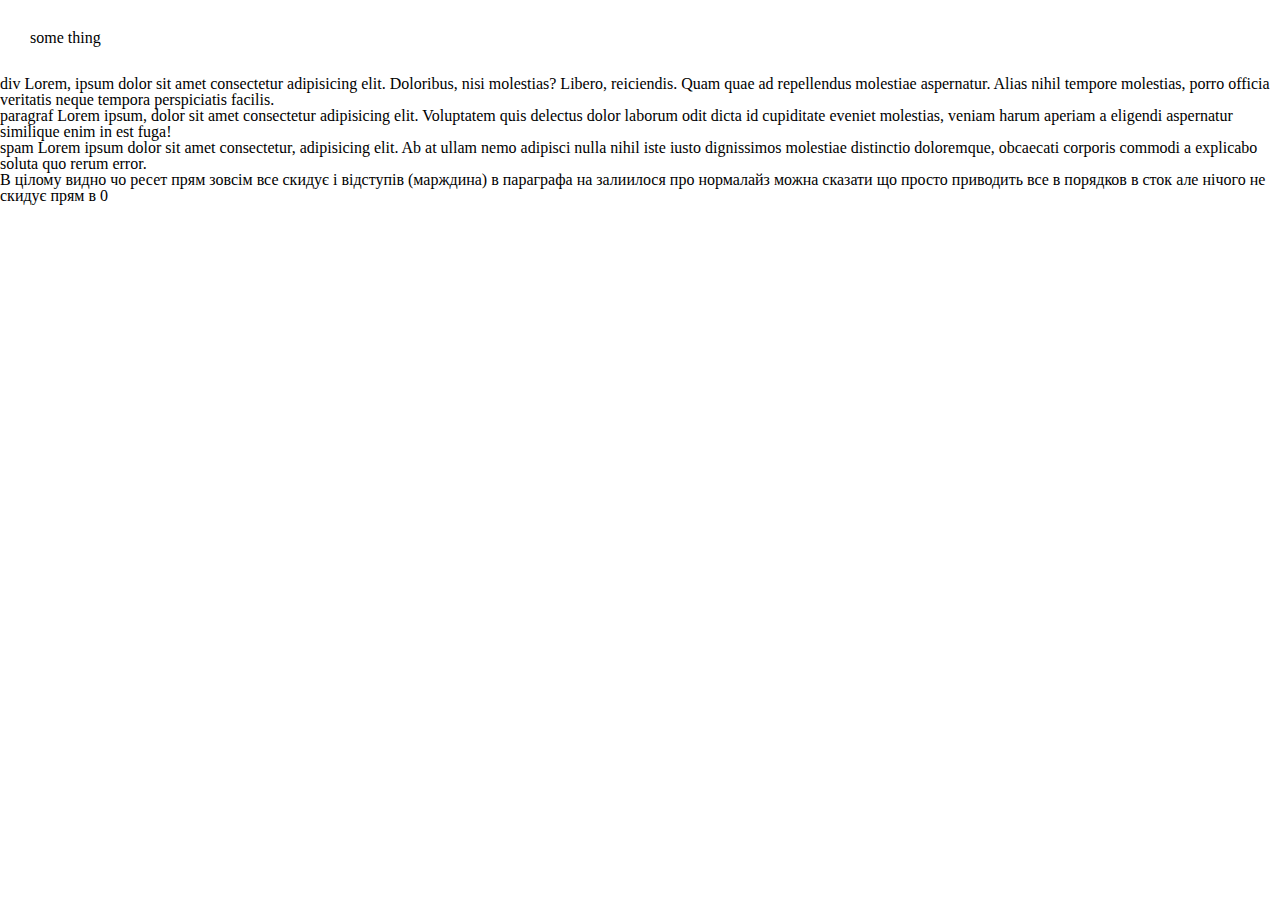
<file: index.html>
<!DOCTYPE html>
<html lang="en">
<head>
    <meta charset="UTF-8">
    <meta name="viewport" content="width=device-width, initial-scale=1.0">
    <title>Document</title>
    <link rel="stylesheet" href="reset.css">
    <link rel="stylesheet" href="style.css">
</head>
<body>
    <header>
        some thing
    </header>
    <div>div
        Lorem, ipsum dolor sit amet consectetur adipisicing elit. Doloribus, nisi molestias? Libero, reiciendis. Quam quae ad repellendus molestiae aspernatur. Alias nihil tempore molestias, porro officia veritatis neque tempora perspiciatis facilis.
    </div>
    <p>paragraf Lorem ipsum, dolor sit amet consectetur adipisicing elit. Voluptatem quis delectus dolor laborum odit dicta id cupiditate eveniet molestias, veniam harum aperiam a eligendi aspernatur similique enim in est fuga!</p>
    <span>spam Lorem ipsum dolor sit amet consectetur, adipisicing elit. Ab at ullam nemo adipisci nulla nihil iste iusto dignissimos molestiae distinctio doloremque, obcaecati corporis commodi a explicabo soluta quo rerum error.</span>


    <P>В цілому видно чо ресет прям зовсім все скидує і відступів (марждина) в параграфа на залиилося  про нормалайз можна сказати що просто приводить все в порядков в сток але нічого не скидує прям в 0</P>
</body>
</html>
</file>
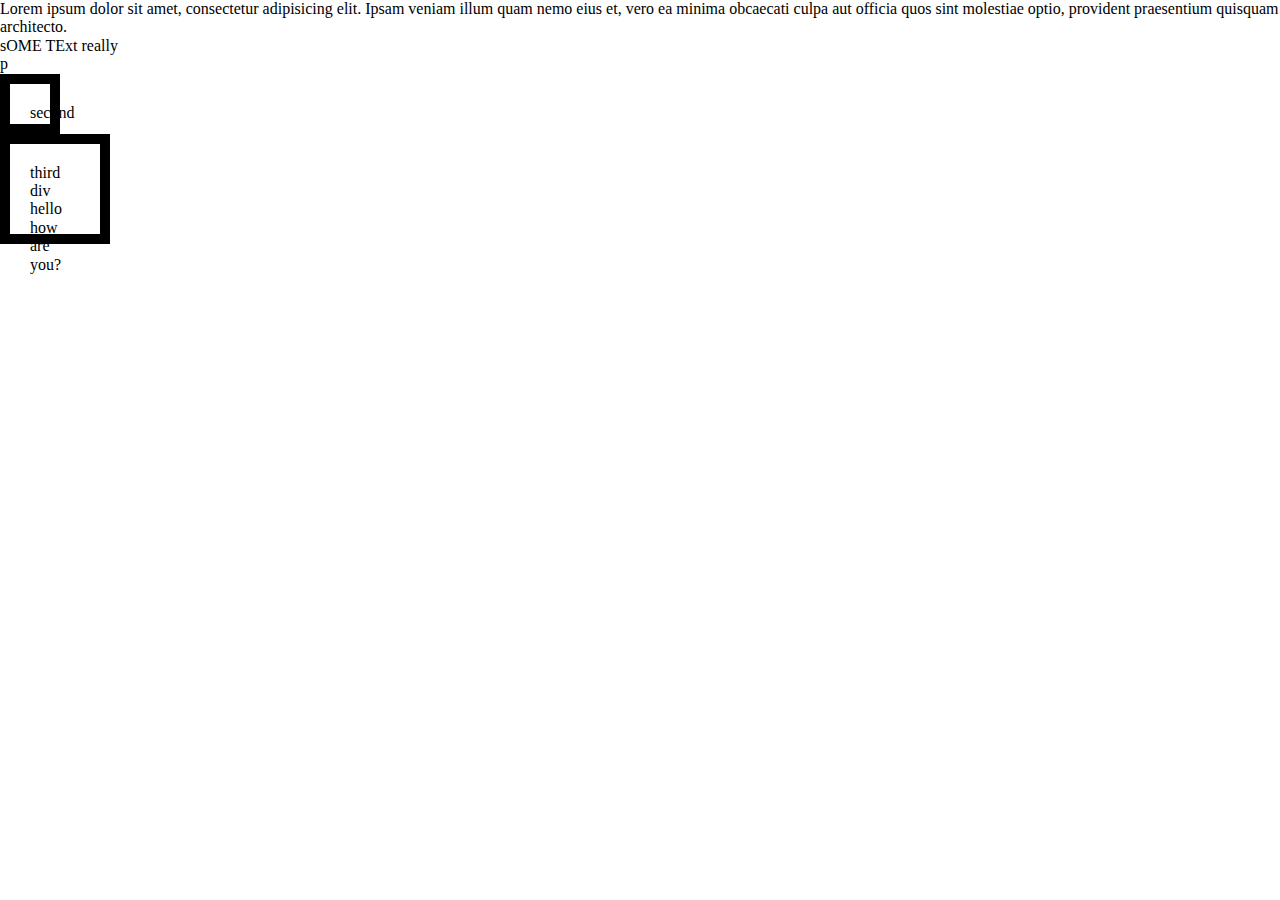
<file: second.html>
<!DOCTYPE html>
<html lang="en">
<head>
    <meta charset="UTF-8">
    <meta name="viewport" content="width=device-width, initial-scale=1.0">
    <title>Document</title>
    <link rel="stylesheet" href="normalize.css">
    <link rel="stylesheet" href="style.css">
</head>
<body>
    <div class="first">Lorem ipsum dolor sit amet, consectetur adipisicing elit. Ipsam veniam illum quam nemo eius et, vero ea minima obcaecati culpa aut officia quos sint molestiae optio, provident praesentium quisquam architecto.</div>
    <span>sOME TExt really</span>
    <p>p</p>
    <div class="second">
        second div</div>
    <div class="third">third div hello how are you?</div>
</body>
</html>
</file>
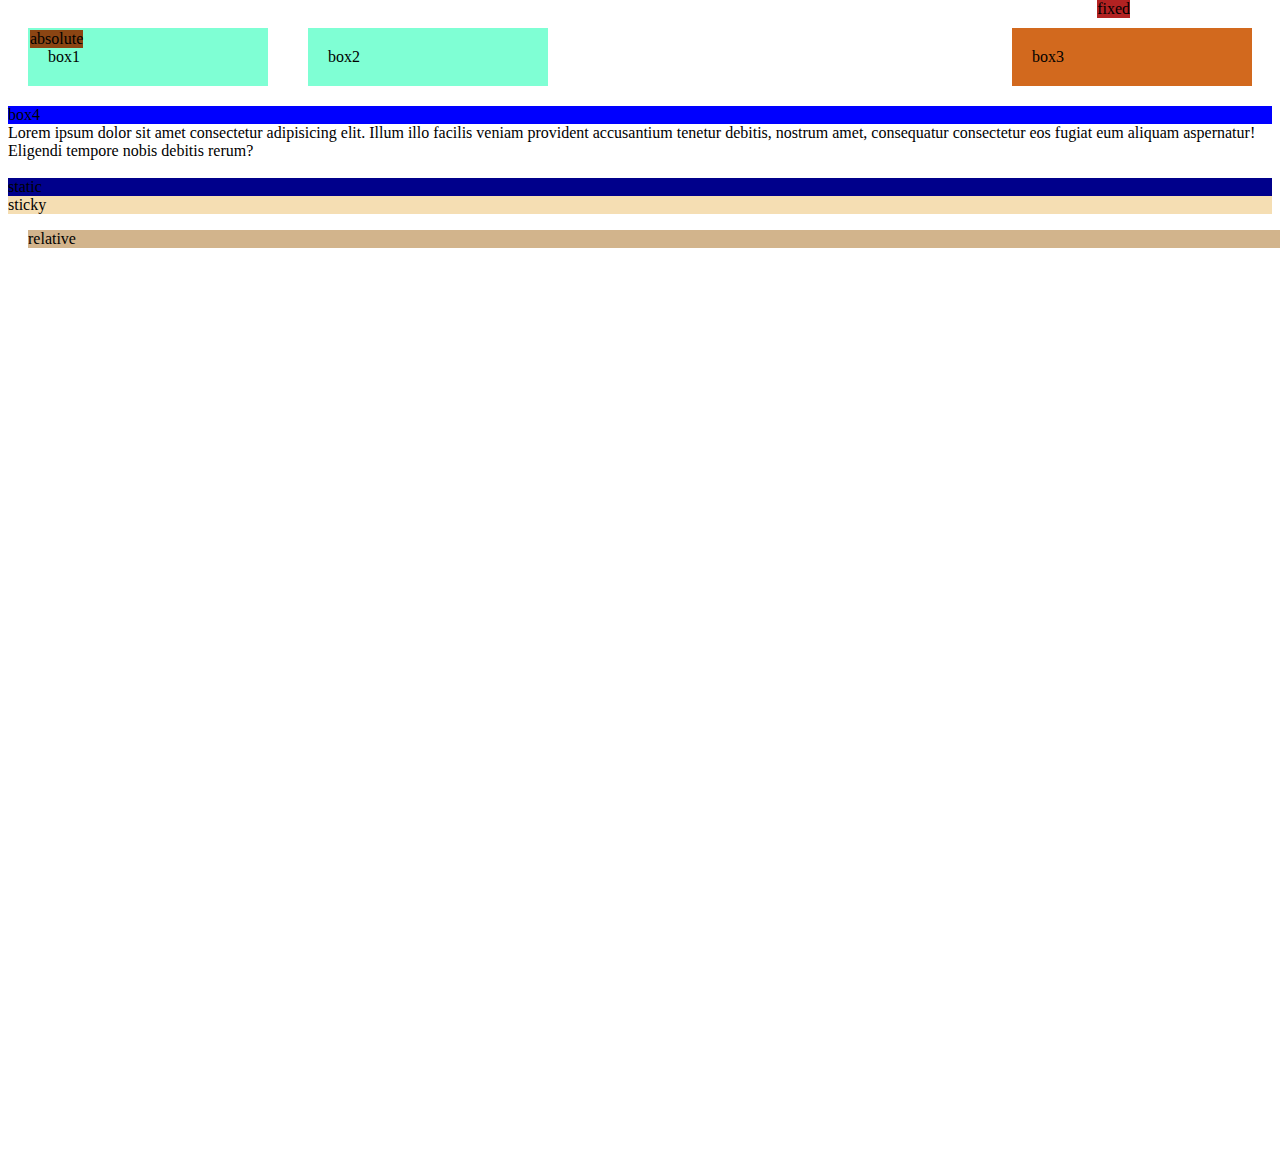
<file: third.html>
<!DOCTYPE html>
<html lang="en">
<head>
    <meta charset="UTF-8">
    <meta name="viewport" content="width=device-width, initial-scale=1.0">
    <title>Document</title>
    <link rel="stylesheet" href="style.css">
</head>
<body>
    <div class="four">box1</div>
    <div class="four">box2</div>
    <div class="five">box3</div>
    <div class="six">box4</div>
    <span></span>
    <p></p>
    <div class="scroll">Lorem ipsum dolor sit amet consectetur adipisicing elit. Illum illo facilis veniam provident accusantium tenetur debitis, nostrum amet, consequatur consectetur eos fugiat eum aliquam aspernatur! Eligendi tempore nobis debitis rerum?</div>
    <div class="container">
        <div class="relative">relative</div>
        <div class="static">static</div>
        <div class="absolute">absolute</div>
        <div class="fixed">fixed</div>
        <div class="sticky">sticky</div>
    </div>
</body>
</html>
</file>
<file: style.css>
header{
    margin: 30px;
}
span{
    display: block;
}
p{
    display: inline;
}
.first{
    display: flex;
    align-items: center;
    justify-content: center;
}
.second{
    width: 50px;
    height: 50px;
    padding: 20px;
    border: 10px solid black;
    box-sizing: border-box;
}
.third{
    width: 50px;
    height: 50px;
    padding: 20px;
    border: 10px solid black;
    box-sizing: content-box;
}
.four{
    width: 200px;
    margin: 20px;
    padding: 20px;
    float: left;
    background-color: aquamarine;
}
.five{
    width: 200px;
    margin: 20px;
    padding: 20px;
    float: right;
    background-color: chocolate;
}
.six{
    clear: left;
    background-color: blue;
}
.scroll{
    overflow: scroll;
}
.container{
    height: 1000px;
}
.relative{
    position: relative;
    top: 70px;
    left: 20px;
    background-color: tan;
}
.static{
    position: static;
    background-color: darkblue;
}
.absolute{
    position: absolute;
    top: 30px;
    left: 30px;
    background-color: saddlebrown;
}
.fixed{
    position: fixed;
    top: 0;
    right: 150px;
    background-color: firebrick;
}
.sticky{
    position: sticky;
    top: 0;
    right: 0;
    background-color: wheat;
}
</file>
